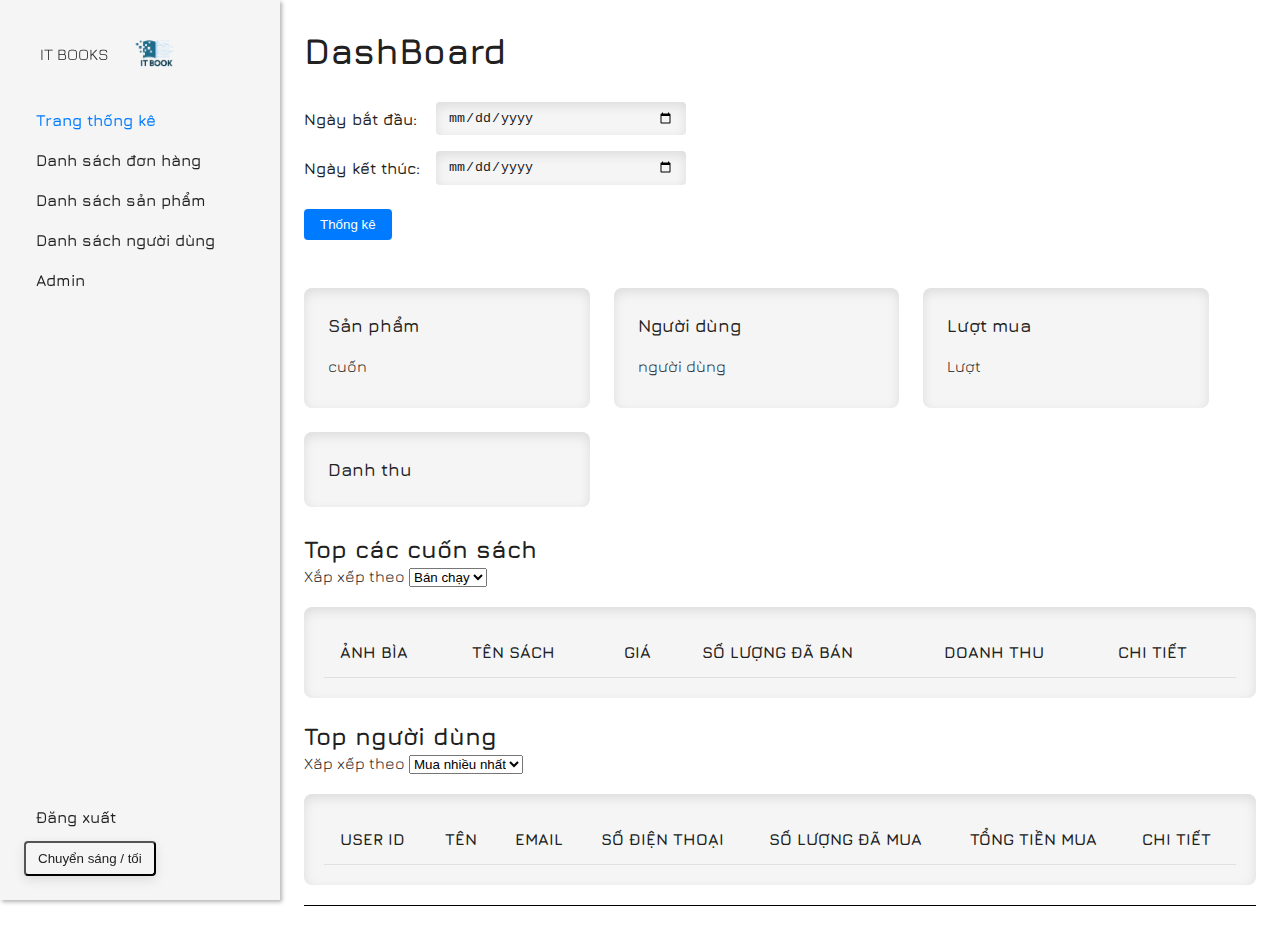
<file: admin/admin.html>
<!DOCTYPE html>
<html lang="en">
  <head>
    <meta charset="UTF-8" />
    <meta name="viewport" content="width=device-width, initial-scale=1.0" />
    <link
      rel="stylesheet"
      href="https://unicons.iconscout.com/release/v4.0.8/css/solid.css"
    />
    <link
      rel="stylesheet"
      href="https://unicons.iconscout.com/release/v4.0.8/css/line.css"
    />
    <link rel="stylesheet" href="../css/base.css" />
    <link rel="stylesheet" href="../css/admin.css" />
    <title>IT Book</title>
  </head>
  <body>
    <!-- ==================== APP START ==================== -->
    <div id="app">
      <div class="bg-overlay"></div>
      <!-- ==================== HEADER START ==================== -->
      <header id="header">
        <img src="../images/logo.png" alt="logo" />
        <button class="menu__btn">
          <i class="uis uis-bars"></i>
        </button>
      </header>
      <!-- ==================== HEADER END ==================== -->
      <!-- ==================== SIDEBAR START ==================== -->
      <div id="sidebar">
        <button class="close__menu">
          <i class="uis uis-multiply"></i>
        </button>
        <div id="sidebar__top">
          <div class="logo">
            <i class="uis uis-bars icon" id="btn__nav"></i>
            <span> IT BOOKS </span>
            <img src="../images/logo.png" alt="logo" />
          </div>
          <ul class="nav">
            <li class="nav__link active__menu" data-page="home">
              <i class="uis uis-analytics icon"></i>
              <span class="h6-medium">Trang thống kê</span>
            </li>
            <li class="nav__link" data-page="order">
              <i class="uil uil-invoice icon"></i>
              <span class="h6-medium">Danh sách đơn hàng</span>
            </li>
            <li class="nav__link" data-page="warehouse">
              <i class="uil uil-database icon"></i>
              <span class="h6-medium">Danh sách sản phẩm</span>
            </li>
            <li class="nav__link" data-page="users">
              <i class="uil uil-users-alt icon"></i>
              <span class="h6-medium">Danh sách người dùng</span>
            </li>
            <li class="nav__link" data-page="admin">
              <i class="uil uil-user icon"></i>
              <span class="h6-medium">Admin</span>
            </li>
          </ul>
        </div>
        <div id="sidebar__bottom">
          <div id="logout" onclick="handleLogout()">
            <i class="uis uis-signout icon"></i>
            <span class="h6-medium">Đăng xuất</span>
          </div>
          <button id="btn__mode">Chuyển sáng / tối</button>
        </div>
      </div>
      <!-- ==================== SIDEBAR END ==================== -->
      <!-- ==================== CONTENT START ==================== -->
      <main id="content">
        <section class="page page__show" id="home">
          <h1 class="heading h1-bold">DashBoard</h1>
          <div class="time">
            <div class="input__date body-1">
              <label for="date__start">Ngày bắt đầu:</label>
              <input type="date" id="date__start" />
            </div>
            <div class="input__date body-1">
              <label for="date__end">Ngày kết thúc:</label>
              <input type="date" id="date__end" />
            </div>
            <button id="btn__stats" onclick="handleStats()">Thống kê</button>
          </div>
          <ul class="stats">
            <li class="stats__item" id="stats__product">
              <div class="bg__hover"></div>
              <p class="type h5-meidum">Sản phẩm</p>
              <span class="quantity h2-bold"></span>
              <span>cuốn</span>
            </li>
            <li class="stats__item" id="stats__user">
              <div class="bg__hover"></div>
              <p class="type h5-meidum">Người dùng</p>
              <span class="quantity h2-bold"></span>
              <span>người dùng</span>
            </li>
            <li class="stats__item" id="stats__order">
              <div class="bg__hover"></div>
              <p class="type h5-meidum">Lượt mua</p>
              <span class="quantity h2-bold"></span>
              <span>Lượt</span>
            </li>
            <li class="stats__item" id="stats__incom">
              <div class="bg__hover"></div>
              <p class="type h5-meidum">Danh thu</p>
              <span class="quantity h2-bold"></span>
            </li>
          </ul>
          <div class="top__product">
            <h4 class="stats__heading h3-semi-bold">Top các cuốn sách</h4>
            <div class="condition__compare">
              <label for="product__condition">Xắp xếp theo</label>
              <select name="product__condition" id="product__condition">
                <option value="buy__max">Bán chạy</option>
                <option value="buy__min">Bán ế</option>
              </select>
            </div>
            <div id="statistics__product" class="table__container">
              <table class="table">
                <thead class="table__head">
                  <tr class="table__row">
                    <th class="table__col">Ảnh bìa</th>
                    <th class="table__col">Tên sách</th>
                    <th class="table__col">Giá</th>
                    <th class="table__col">Số lượng đã bán</th>
                    <th class="table__col">Doanh thu</th>
                    <th class="table__col">Chi tiết</th>
                  </tr>
                </thead>
                <tbody class="table__body"></tbody>
              </table>
            </div>
          </div>
          <div class="top__user">
            <h4 class="stats__heading h3-semi-bold">Top người dùng</h4>
            <div class="user__compare">
              <label for="user__condition">Xăp xếp theo</label>
              <select name="user__condition" id="user__condition">
                <option value="buy__max">Mua nhiều nhất</option>
                <option value="buy__min">Mua ít nhất</option>
              </select>
            </div>
            <div id="statistics__user" class="table__container">
              <table class="table" id="table__user__top">
                <thead class="table__head">
                  <tr class="table__row">
                    <th class="table__col">User ID</th>
                    <th class="table__col">Tên</th>
                    <th class="table__col">Email</th>
                    <th class="table__col">Số điện thoại</th>
                    <th class="table__col">Số lượng đã mua</th>
                    <th class="table__col">Tổng tiền mua</th>
                    <th class="table__col">Chi tiết</th>
                  </tr>
                </thead>
                <tbody class="table__body"></tbody>
              </table>
            </div>
          </div>
          <!-- Modal List order -->
          <div class="box-overlay" id="product__stats__detail">
            <div class="box-model">
              <div class="box-container" id="product__stats__modal">
                <div class="content">
                  <div class="model__heading" id="order__heading">
                    <h2 class="model__heading h2-bold">
                      Chi tiết thống kê sản phẩm
                    </h2>
                    <button class="btn__close" id="order__close">
                      <i
                        class="uil uil-multiply body-1"
                        onclick="handleCloseProductStatsModal()"
                      ></i>
                    </button>
                  </div>
                  <div class="modal__form" id="product__stats__form">
                    <div>
                      <strong>ID sách:</strong
                      ><span id="product__stats__id"></span>
                    </div>
                    <div>
                      <strong>Tên sách: </strong
                      ><span id="product__stats__title"></span>
                    </div>

                    <div>
                      <strong>Đã bán:</strong>
                      <span id="product__stats__bought"></span>
                    </div>
                    <div>
                      <strong>Doanh thu:</strong>
                      <span id="product__stats__income"></span>
                    </div>
                    <div id="list__order">
                      <strong>Danh sách đơn hàng:</strong>
                      <div id="order__product" class="table__container">
                        <table class="table">
                          <thead class="table__head">
                            <tr class="table__row">
                              <th class="table__col">ID đơn hàng</th>
                              <th class="table__col">ID người dùng</th>
                              <th class="table__col">Số lượng</th>
                              <th class="table__col">Thành Tiền</th>
                              <th class="table__col">Chi tiết</th>
                            </tr>
                          </thead>
                          <tbody
                            class="table__body"
                            id="order__product__table"
                          ></tbody>
                        </table>
                      </div>
                    </div>
                  </div>
                </div>
              </div>
            </div>
          </div>

          <!-- Modal List order -->
          <div class="box-overlay" id="user__stats__detail">
            <div class="box-model">
              <div class="box-container" id="user__stats__modal">
                <div class="content">
                  <div class="model__heading" id="order__heading">
                    <h2 class="model__heading h2-bold">
                      Danh sách đơn hàng của người dùng
                    </h2>
                    <button class="btn__close" id="order__close">
                      <i
                        class="uil uil-multiply body-1"
                        onclick="handleCloseUserStatsModal()"
                      ></i>
                    </button>
                  </div>
                  <div id="order__user" class="table__container">
                    <table class="table">
                      <thead class="table__head">
                        <tr class="table__row">
                          <th class="table__col">ID đơn hàng</th>
                          <th class="table__col">Ngày tạo</th>
                          <!-- <th class="table__col">ID người dùng</th> -->
                          <th class="table__col">Số lượng</th>
                          <th class="table__col">Thành Tiền</th>
                          <th class="table__col">Chi tiết</th>
                        </tr>
                      </thead>
                      <tbody
                        class="table__body"
                        id="order__user__table"
                      ></tbody>
                    </table>
                  </div>
                </div>
              </div>
            </div>
          </div>
        </section>
        <section class="page" id="order">
          <h1 class="heading h1-bold">Danh sách đơn hàng</h1>
          <div id="order__actions" class="actions__component">
            <div class="action__search" id="order__search">
              <input type="text" placeholder="Nhap ten khach hang can search" />
              <button class="btn__search">
                <i class="uis uis-signout icon"></i>
              </button>
            </div>
          </div>
          <div id="order__filter">
            <button class="btn__filter">
              <i class="uil uil-filter"></i>
              <span class="body-2">Lọc đơn hàng</span>
            </button>
          </div>
          <div id="order__list" class="table__container">
            <table id="order__table" class="table">
              <thead class="table__head">
                <tr class="table__row">
                  <th class="table__col">Đơn hàng</th>
                  <th class="table__col">Ngày tạo</th>
                  <th class="table__col">Gửi đến</th>
                  <th class="table__col">Tình trạng</th>
                  <th class="table__col">Hành động</th>
                  <th class="table__col">Xác nhận/ Hủy</th>
                </tr>
              </thead>
              <tbody class="table__body"></tbody>
            </table>
          </div>

          <!-- ORDER FILTER -->
          <div class="box-overlay" id="filter__modal">
            <div class="box-model">
              <div class="box-container">
                <div class="content">
                  <div class="model__heading" id="filter__heading">
                    <h2 class="model__heading h2-bold" id="filter__heading">
                      Lọc đơn hàng
                    </h2>
                    <button class="btn__close" id="filter__close">
                      <i class="uil uil-multiply body-1"></i>
                    </button>
                  </div>
                  <div class="modal__form" id="filter__form">
                    <div class="modal__filter">
                      <label for="date__start">Ngày bắt đầu</label>
                      <input type="date" name="date__start" id="date__start" />
                    </div>
                    <div class="modal__filter">
                      <label for="date__end">Ngày kết thúc</label>
                      <input type="date" name="date__end" id="date__end" />
                    </div>
                    <div class="modal__filter">
                      <label for="order__address">Địa chỉ</label>
                      <input
                        type="text"
                        name="order__address"
                        id="order__address"
                      />
                    </div>
                    <div class="modal__filter">
                      <label for="status__order">Trình trạng</label>
                      <select id="status__order">
                        <option value="Pending">Đang xử lí</option>
                        <option value="Completed">Hoàn thành</option>
                        <option value="Submit">Xác nhận</option>
                        <option value="Reject">Hủy</option>
                      </select>
                    </div>
                  </div>
                  <div class="modal__submit">
                    <button
                      class="btn__submit body-2"
                      id="filter__submit"
                      onclick="handleOrderFilter()"
                    >
                      Xác nhận
                    </button>
                    <button class="btn__submit body-2" id="filter__cancel">
                      Hủy
                    </button>
                  </div>
                </div>
              </div>
            </div>
          </div>
        </section>
        <section class="page" id="warehouse">
          <h1 class="heading h1-bold">Danh sách sản phẩm</h1>
          <div id="warehouse__actions" class="actions__component">
            <div class="action__search" id="warehouse__search">
              <input type="text" placeholder="Nhap ten khach hang can search" />
              <button class="btn__search">
                <i class="uis uis-signout icon"></i>
              </button>
            </div>
            <div class="action__add" id="warehouse__add">
              <button
                class="btn__add body-2"
                onclick="handleOpenProductModalAdd()"
              >
                Thêm sản phẩm +
              </button>
            </div>
          </div>
          <div id="warehouse__list" class="table__container">
            <table class="table">
              <thead class="table__head">
                <tr class="table__row">
                  <th class="table__col">Ảnh bìa</th>
                  <th class="table__col">Tên</th>
                  <th class="table__col">Tình trạng</th>
                  <th class="table__col">Giá</th>
                  <th class="table__col">Ngày thêm</th>
                  <th class="table__col">Hành động</th>
                </tr>
              </thead>
              <tbody class="table__body" id="warehouse__book"></tbody>
            </table>
          </div>
          <!-- Model Product Detail -->
          <div class="box-overlay" id="product__modal">
            <div class="box-model">
              <div class="box-container">
                <div class="content">
                  <div class="model__heading" id="product__heading">
                    <h2 class="model__heading h2-bold">Chi tiết sách</h2>
                    <button class="btn__close" id="product__close">
                      <i
                        class="uil uil-multiply body-1"
                        onclick="handleCloseProductModelDetail()"
                      ></i>
                    </button>
                  </div>
                  <div class="modal__form" id="product__form">
                    <div>
                      <strong>ID sách:</strong><span id="product__id"></span>
                    </div>
                    <div>
                      <strong>Tên:</strong>
                      <input type="text" id="product__name" />
                    </div>
                    <div>
                      <strong>Giá:</strong>
                      <input type="number" step="10000" id="product__price" />
                    </div>
                    <div>
                      <strong>Ngôn ngữ:</strong>
                      <input type="text" id="product__language" />
                    </div>
                    <div>
                      <strong>Mô tả:</strong>
                      <textarea
                        type="text"
                        id="product__description"
                        rows="5"
                        cols="35"
                      ></textarea>
                    </div>
                    <div>
                      <strong>Thể loại:</strong>
                      <input type="text" id="product__subject" />
                    </div>
                    <div>
                      <strong>Ngày xuất bản:</strong>
                      <input type="date" id="product__publish" />
                    </div>
                    <div>
                      <strong>Trong kho:</strong>
                      <input type="number" id="product__stock" min="0" />
                    </div>
                    <div>
                      <strong>Ngày thêm:</strong>
                      <span id="product__created"></span>
                    </div>
                    <div class="modal__submit">
                      <button
                        class="btn__submit"
                        onclick="submitUpdateProduct()"
                      >
                        Xác nhận
                      </button>
                      <button
                        class="btn__submit"
                        onclick="handleCloseProductModelDetail()"
                      >
                        Hủy
                      </button>
                    </div>
                  </div>
                </div>
              </div>
            </div>
          </div>

          <!-- Modal Add Product -->
          <div class="box-overlay" id="product__modal--add">
            <div class="box-model">
              <div class="box-container">
                <div class="content">
                  <div class="model__heading" id="product__heading">
                    <h2 class="model__heading h2-bold">Thêm sách</h2>
                    <button class="btn__close" id="product__close">
                      <i
                        class="uil uil-multiply body-1"
                        onclick="handleCloseProductModalAdd()"
                      ></i>
                    </button>
                  </div>
                  <div class="modal__form" id="product__form">
                    <div>
                      <strong>Ảnh bìa:</strong>
                      <input
                        type="file"
                        placeholder="Nhap productID"
                        id="product__img--add"
                      />
                    </div>
                    <div>
                      <strong>Tên:</strong>
                      <input type="text" id="product__name--add" />
                    </div>
                    <div>
                      <strong>Giá:</strong>
                      <input
                        type="number"
                        step="10000"
                        id="product__price--add"
                      />
                    </div>
                    <div>
                      <strong>Ngôn ngữ:</strong>
                      <input type="text" id="product__language--add" />
                    </div>
                    <div>
                      <strong>Tác giả:</strong>
                      <input type="text" id="product__author--add" />
                    </div>
                    <div>
                      <strong>Mô tả:</strong>
                      <input type="text" id="product__description--add" />
                    </div>
                    <div>
                      <strong>Số trang:</strong>
                      <input type="text" id="product__pages--add" />
                    </div>
                    <div>
                      <strong>Chủ đề:</strong>
                      <input type="text" id="product__subject--add" />
                    </div>
                    <div>
                      <strong>Ngày xuất bản :</strong>
                      <input type="date" id="product__publish--add" />
                    </div>
                    <div>
                      <strong>Thể loại:</strong>
                      <input type="text" id="product__genre--add" />
                    </div>
                    <div>
                      <strong>Trong kho:</strong>
                      <input type="number" id="product__stock--add" min="0" />
                    </div>
                    <div class="modal__submit">
                      <button class="btn__submit" onclick="submitNewProduct()">
                        Xác nhận
                      </button>
                      <button
                        class="btn__submit"
                        onclick="handleCloseProductModalAdd()"
                      >
                        Hủy
                      </button>
                    </div>
                  </div>
                </div>
              </div>
            </div>
          </div>
        </section>
        <section class="page" id="users">
          <h1 class="heading h1-bold">Danh sách người dùng</h1>
          <div id="users__actions" class="actions__component">
            <div class="action__search" id="users__search">
              <input type="text" placeholder="Nhap ten khach hang can search" />
              <button class="btn__search">
                <i class="uis uis-signout icon"></i>
              </button>
            </div>
            <div
              class="action__add"
              id="users__add"
              onclick="handleOpenUserModalAdd()"
            >
              <button class="btn__add body-2">Thêm người dùng +</button>
            </div>
          </div>
          <div class="table__container" id="user__list">
            <table id="user__table" class="table">
              <thead class="table__head">
                <tr class="table__row">
                  <th class="table__col">ID người dùng</th>
                  <th class="table__col">Tên</th>
                  <th class="table__col">SĐT</th>
                  <th class="table__col">Địa chỉ</th>
                  <th class="table__col">Trình trạng</th>
                  <th class="table__col">Hành động</th>
                </tr>
              </thead>
              <tbody class="table__body"></tbody>
            </table>
          </div>
          <!-- Modal User Detail -->
          <div class="box-overlay" id="user__modal">
            <div class="box-model">
              <div class="box-container">
                <div class="content">
                  <div class="model__heading" id="user__heading">
                    <h2 class="model__heading h2-bold" id="user__heading">
                      Chi tiết người dùng
                    </h2>
                    <button class="btn__close" id="user__close">
                      <i
                        class="uil uil-multiply body-1"
                        onclick="handleCloseUserModal()"
                      ></i>
                    </button>
                  </div>
                  <div class="modal__form" id="user__form">
                    <div>
                      <strong>Tên:</strong>
                      <input type="text" id="user__name" />
                    </div>
                    <div>
                      <strong>SĐT:</strong>
                      <input type="text" id="user__phone" />
                    </div>
                    <div>
                      <strong>Email:</strong>
                      <input type="text" id="user__email" />
                    </div>
                    <div>
                      <strong>Địa chỉ:</strong>
                      <input type="text" id="user__address" />
                    </div>
                    <div>
                      <strong>Status:</strong>
                      <span id="user__status"></span>
                    </div>
                    <div>
                      <strong>Ngày tạo:</strong>
                      <span id="user__created"></span>
                    </div>
                    <div>
                      <strong>Số đơn hàng đã đặt:</strong>
                      <span id="user__orders"></span>
                    </div>
                    <div class="modal__submit">
                      <button class="btn__submit" onclick="submitUpdate()">
                        Xác nhận
                      </button>
                      <button
                        class="btn__submit"
                        onclick="handleCloseUserModal()"
                      >
                        Hủy
                      </button>
                    </div>
                  </div>
                </div>
              </div>
            </div>
          </div>
          <!-- Modal User Add -->
          <div class="box-overlay" id="user__modal__add">
            <div class="box-model">
              <div class="box-container">
                <div class="content">
                  <div class="model__heading" id="user__heading__add">
                    <h2 class="model__heading h2-bold">
                      Cập nhạt thông tin người dùng
                    </h2>
                    <button class="btn__close" id="user__close__add">
                      <i
                        class="uil uil-multiply body-1"
                        onclick="handleCloseUserModalAdd()"
                      ></i>
                    </button>
                  </div>
                  <div class="modal__form" id="user__form__add">
                    <div>
                      <strong>Tên:</strong>
                      <input type="text" id="user__name__add" />
                    </div>
                    <div>
                      <strong>SĐT:</strong>
                      <input type="text" id="user__phone__add" />
                    </div>
                    <div>
                      <strong>Email:</strong>
                      <input type="text" id="user__email__add" />
                    </div>
                    <div>
                      <strong>Mật khẩu:</strong>
                      <input type="password" id="user__email__add" />
                    </div>
                    <div>
                      <strong>Địa chỉ:</strong>
                      <input type="text" id="user__address__add" />
                    </div>
                    <div class="modal__submit">
                      <button class="btn__submit" onclick="createNewUser()">
                        Xác nhận
                      </button>
                      <button
                        class="btn__submit"
                        onclick="handleCloseUserModal()"
                      >
                        Hủy
                      </button>
                    </div>
                  </div>
                </div>
              </div>
            </div>
          </div>
        </section>
        <section class="page" id="admin">
          <h1 class="heading__admin">Thông tin Admin</h1>
          <div class="info__admin">
            <div class="field">
              <strong>Admin ID: </strong>
              <span id="admin__id"></span>
            </div>
            <div class="field">
              <strong>Tên: </strong>
              <span id="admin__name"></span>
            </div>
            <div class="field">
              <strong>Email: </strong>
              <span id="admin__email"></span>
            </div>
            <div class="field">
              <strong>Địa Chỉ: </strong>
              <span id="admin__address"></span>
            </div>
            <div class="field">
              <strong>Số điện thoại: </strong>
              <span id="admin__phone"></span>
            </div>
            <div class="field">
              <strong>Ngày tạo tài khoản: </strong>
              <span id="admin__created"></span>
            </div>
          </div>
          <button
            id="admin__update"
            class="body-2"
            onclick="handleOpenAdminUpdateModal()"
          >
            Cập nhật thông tin
          </button>

          <!-- Update info Admin Modal -->
          <div class="box-overlay" id="admin__modal">
            <div class="box-model">
              <div class="box-container">
                <div class="content">
                  <div class="model__heading" id="admin__heading">
                    <h2 class="model__heading h2-bold">
                      Cập nhật thông tin Admin
                    </h2>
                    <button class="btn__close" id="product__close">
                      <i
                        class="uil uil-multiply body-1"
                        onclick="handleCloseAdminUpdateModal()"
                      ></i>
                    </button>
                  </div>
                  <div class="modal__form" id="product__form">
                    <div class="info__field">
                      <label for="admin__name__update">Tên</label>
                      <input type="text" id="admin__name__update" />
                    </div>
                    <div class="info__field">
                      <label for="admin__email__update">Email</label>
                      <input type="text" id="admin__email__update" />
                    </div>
                    <div class="info__field">
                      <label for="admin__phone__update">SĐT</label>
                      <input type="text" id="admin__phone__update" />
                    </div>
                    <div class="info__field">
                      <label for="admin__address__update">Địa Chỉ</label>
                      <input type="text" id="admin__address__update" />
                    </div>
                    <div class="info__field">
                      <label for="admin__password__update">Mật khẩu</label>
                      <input type="text" id="admin__password__update" />
                    </div>
                    <div class="modal__submit">
                      <button class="btn__submit" onclick="submitUpdateAdmin()">
                        Xác nhận
                      </button>
                      <button
                        class="btn__submit"
                        onclick="handleCloseAdminUpdateModal()"
                      >
                        Hủy
                      </button>
                    </div>
                  </div>
                </div>
              </div>
            </div>
          </div>
        </section>
      </main>
      <!-- ORDER DETAIL -->
      <div class="box-overlay" id="order__modal">
        <div class="box-model">
          <div class="box-container" id="order__container">
            <div class="content">
              <div class="model__heading" id="order__heading">
                <h2 class="model__heading h2-bold">Chi tiết đơn hàng</h2>
                <button class="btn__close" id="order__close">
                  <i
                    class="uil uil-multiply body-1"
                    onclick="handleCloseOrderModal()"
                  ></i>
                </button>
              </div>
              <div class="modal__form" id="order__form">
                <div>
                  <strong>ID đơn hàng:</strong><span id="order__id"></span>
                </div>
                <div>
                  <strong>ID người dùng:</strong><span id="user__id"></span>
                </div>
                <div>
                  <strong>Gửi đến:</strong>
                  <span id="from__vendor"></span>
                </div>
                <div>
                  <strong>Tình trạng:</strong>
                  <select name="order__status" id="order__status">
                    <option value="Completed">Hoàn thành</option>
                    <option value="Pending">Đang xử lí</option>
                    <option value="Submit">Đã xác nhận</option>
                    <option value="Reject">Hủy</option>
                  </select>
                </div>
                <div id="list__product">
                  <strong>Danh sách sản phẩm:</strong>
                  <ul class="list__product"></ul>
                </div>
                <div>
                  <strong>Tổng tiền</strong>
                  <p id="total__money"></p>
                </div>
                <div class="modal__submit">
                  <button class="btn__submit" onclick="submitUpdateOrder()">
                    Xác nhận
                  </button>
                  <button class="btn__submit" onclick="handleCloseOrderModal()">
                    Hủy
                  </button>
                </div>
              </div>
            </div>
          </div>
        </div>
      </div>
      <!-- ==================== CONTENT END ==================== -->
    </div>
    <div class="nofitication"></div>
    <!-- ==================== APP END ==================== -->
    <script src="../js/intialData.js"></script>
    <script src="../js/admin.js"></script>
  </body>
</html>
</file>
<file: css/admin.css>
/* ------------ STYLE CSS OF ADMIN PAGE ---------- */
#app {
  width: 100%;
  background-color: var(--main-background);
}

#app .bg-overlay {
  width: 100vw;
  height: 100vh;
  background: rgba(0, 0, 0, 0.2);
  position: fixed;
  top: 0;
  left: 0;
  right: 0;
  bottom: 0;
  z-index: 30;
  display: none;
}

/* ------------ STYLE CSS OF SIDEBAR ---------- */
#header {
  display: none;
  height: 60px;
  width: 100%;
  position: fixed;
  top: 0;
  left: 0;
  background-color: var(--main-background);
  box-shadow: var(--shadown-card);
  padding: 12px;
  justify-content: space-between;
  align-items: center;
  z-index: 20;
}

#header img {
  height: 100px;
  object-fit: cover;
}

#header .menu__btn {
  height: 100%;
  border: none;
  outline: none;
  display: flex;
  justify-content: center;
  align-items: center;
  background-color: transparent;
  width: 60px;
  cursor: pointer;
}

#header .menu__btn i {
  font-size: 30px;
}
/* ------------ STYLE CSS OF SIDEBAR ---------- */
#sidebar {
  width: 280px;
  height: 100vh;
  background-color: var(--suface-background);
  position: fixed;
  top: 0;
  bottom: 0;
  left: 0;
  box-shadow: 2px 2px 4px 0 rgba(0, 0, 0, 0.3);
  padding: var(--gap-base);
  overflow: hidden;
  transition: all 0.3s linear;
  white-space: nowrap;
  display: flex;
  flex-direction: column;
  justify-content: space-between;
  z-index: 40;
}

#sidebar .close__menu {
  width: 60px;
  height: 60px;
  position: absolute;
  top: 0;
  right: 0;
  display: none;
  justify-content: center;
  align-items: center;
  background: transparent;
  font-size: 25px;
  border: none;
  outline: none;
  color: var(--text-primary-color);
}

#sidebar__top .logo {
  display: flex;
  justify-content: start;
  align-items: center;
  flex-wrap: nowrap;
  gap: var(--gap-lg);
  margin-bottom: var(--gap-base);
  overflow: hidden;
}

#sidebar__top .logo span {
  color: var(--text-primary-color);
}

#sidebar__top .logo img {
  width: 60px;
  object-fit: cover;
}

#sidebar__top .logo i {
  font-size: 30px;
  cursor: pointer;
  color: var(--text-primary-color);
}

#sidebar__top .nav {
  list-style: none;
}

#sidebar__top .nav .nav__link {
  cursor: pointer;
  margin-bottom: var(--gap-lg);
  display: flex;
  justify-content: start;
  align-items: end;
  gap: var(--gap-sm);
  flex-wrap: nowrap;
  overflow: hidden;
  color: var(--text-primary-color);
}

#sidebar__top .nav .nav__link:hover {
  color: var(--priamry-color);
  font-weight: 900;
}

#logout {
  display: flex;
  justify-items: start;
  align-items: center;
  gap: 12px;
  cursor: pointer;
  margin-bottom: 12px;
  color: var(--text-primary-color);
}

#btn__mode {
  padding: 8px 12px;
  color: var(--text-primary-color);
  cursor: pointer;
  border-radius: 4px;
  background-color: var(--suface-background);
  box-shadow: var(--shadown-card);
}

/* #sidebar #sidebar__top .nav .nav__link span {
  color: var(--text-primary-color);
} */

/* ------------ STYLE CSS OF CONTENT ---------- */
#content {
  margin-left: 280px;
  width: calc(100% - 280px);
  padding: var(--gap-base);
  transition: all 0.3s linear;
  background-color: var(--main-background);
}

#content .page {
  width: 100%;
  min-height: calc(100vh - var(--gap-base));
  height: max-content;
  border-bottom: 1px solid #000;
  display: none;
}

/* --------- SECTION HOME CSS ---------- */
#home {
}

#home .time .input__date {
  display: flex;
  justify-content: start;
  align-items: center;
  height: max-content;
}

#home .time .input__date input {
  color: var(--text-primary-color);
}

#home .time {
  margin: var(--gap-base) 0;
}

#btn__stats {
  background-color: var(--priamry-color);
  color: white;
  padding: 8px 16px;
  border: none;
  border-radius: 4px;
  margin: var(--gap-base) 0;
  cursor: pointer;
  transition: all 0.5s linear;
}

#btn__stats:hover {
  box-shadow: var(--shadown-card);
  transform: translate(-2px, -2px);
  transition: all 0.2s ease-in;
}

#home .time .input__date:first-child {
  margin-bottom: var(--gap-lg);
}

#home .time .input__date label {
  min-width: 12ch;
  color: var(--text-primary-color);
}

#home .time .input__date input {
  padding: 8px 12px;
  width: 250px;
  box-shadow: inset var(--shadown-card);
  border-radius: 4px;
  border: none;
  background-color: var(--suface-background);
  cursor: pointer;
}

#home .stats {
  height: fit-content;
  list-style: none;
  display: flex;
  flex-wrap: wrap;
  justify-content: start;
  gap: var(--gap-base);
  margin: var(--gap-base) 0;
}

#home .stats .stats__item {
  width: 30%;
  background-color: var(--suface-background);
  color: var(--text-primary-color);
  border-radius: 8px;
  padding: var(--gap-base);
  box-shadow: var(--shadown-card);
  position: relative;
  overflow: hidden;
  cursor: pointer;
  box-shadow: inset var(--shadown-card);
}

#home .stats .stats__item .bg__hover {
  position: absolute;
  top: 0;
  left: 0;
  width: 0;
  height: 100%;
  z-index: 0;
  background-color: var(--priamry-color);
  transition: all 0.3s linear;
}

#home .stats .stats__item > * {
  position: relative;
  z-index: 1;
}

#home .stats .stats__item:hover {
  color: #fff;
}

#home .stats .stats__item:hover > .bg__hover {
  width: 100%;
  transition: all 0.3s linear;
}

#home .top__product .stats__heading,
#home .top__user .stats__heading {
  color: var(--text-primary-color);
}

#home .top__product .condition__compare label,
#home .top__user .user__compare label {
  color: var(--text-primary-color);
}

#list__order {
  display: flex;
  flex-direction: column;
}

#product__stats__modal {
  overflow-y: scroll;
}

@media screen and (max-width: 600px) {
  #home .stats .stats__item {
    width: 100%;
  }
}

/* --------- SECTION ORDER CSS ---------- */

#order__filter {
  margin: var(--gap-base) 0;
}

#order__filter .btn__filter {
  padding: 8px 12px;
  width: max-content;
  height: 40px;
  border: none;
  outline: none;
  background-color: var(--suface-background);
  border-radius: var(--gap-xs);
  display: flex;
  align-items: center;
  justify-content: center;
  gap: var(--gap-xs);
  cursor: pointer;
  color: var(--text-primary-color);
}

#order__filter .btn__filter span {
  font-weight: 500 !important;
}

/* OREDER LIST CSS */

/* Status Badge */
.order__list .order__table .status {
  display: inline-block;
  padding: 5px 10px;
  border-radius: 12px;
  font-size: 12px;
  color: white;
  text-align: center;
}

.order__list .order__table .status.pending {
  background-color: #f7a35c;
}

.order__list .order__table .status.complete {
  background-color: #6cba81;
}

.order__list .order__table .status.cancel {
  background-color: #aa82f1;
}

#order__action button {
  display: inline-block;
}

/* ORDER DETAIL CSS */
.modal {
  display: none;
  position: fixed;
  z-index: 999;
  left: 0;
  top: 0;
  width: 100%;
  height: 100%;
  background-color: rgba(0, 0, 0, 0.5);
  justify-content: center;
  align-items: center;
}

.modal-content {
  background-color: #fff;
  padding: 20px;
  border-radius: 8px;
  width: 400px;
  max-width: 90%;
  box-shadow: 0px 4px 12px rgba(0, 0, 0, 0.2);
}

.close {
  color: #aaa;
  float: right;
  font-size: 24px;
  font-weight: bold;
  cursor: pointer;
}

.close:hover,
.close:focus {
  color: #000;
}

.modal h2 {
  margin-top: 0;
}

.modal p {
  margin: 10px 0;
}

/* Status Badge */
.status {
  display: inline-block;
  padding: 5px 10px;
  border-radius: 12px;
  font-size: 12px;
  color: white;
  text-align: center;
}

.status.pending {
  background-color: #f7a35c;
}

.status.complete {
  background-color: #6cba81;
}

.status.partially-received {
  background-color: #aa82f1;
}

/* --------- SECTION WAREHOUSE CSS ---------- */
#warehouse {
}

#warehouse__list {
}

#warehouse__list .table__col img {
  height: 80px;
  object-fit: cover;
}

/* --------- SECTION USERS CSS ---------- */
/* --------- SECTION ADMIN CSS ---------- */
#admin {
}

#admin .heading__admin {
  color: var(--text-primary-color);
  margin-bottom: var(--gap-base);
}

.info__admin .field {
  display: flex;
  color: var(--text-primary-color);
  margin-bottom: var(--gap-base);
}

.field strong {
  min-width: 20ch;
}

#admin__update {
  padding: 8px 12px;
  background-color: var(--priamry-color);
  color: #fff;
  border: none;
  cursor: pointer;
  border-radius: 4px;
}

#admin__modal .info__field {
  display: flex;
}

#admin__modal .info__field label {
  min-width: 20ch;
}

/* --------- CLASS GLOBAL ---------- */

.active__menu {
  color: var(--priamry-color) !important;
}
.open__sidebar {
  width: 80px !important;
}

.open__content {
  width: calc(100% - 80px) !important;
  margin-left: 80px !important;
}

.icon {
  font-size: 30px;
  color: inherit;
}

.open__filter {
  top: 0 !important;
}

.page__show {
  display: block !important;
}

.page__hidden {
  display: none;
}

/* --------- CSS FOR COMPONENT ---------- */

/* HEADING */

.heading {
  color: var(--text-primary-color);
}

/* TABLE */

.table__container {
  width: 100%;
  margin: 20px auto;
  padding: 20px;
  background-color: var(--suface-background);
  border-radius: 8px;
  box-shadow: inset var(--shadown-table);
}

.table__container .table {
  width: 100%;
  border-collapse: collapse;
  overflow: hidden;
  background-color: transparent;
}

.table .table__head {
  background-color: var(--suface-background);
}

.table .table__row,
.table .table__col {
  padding: var(--gap-lg);
  text-align: left;
  border-bottom: 1px solid var(--border-color);
}

.table .table__head .table__col {
  color: var(--text-primary-color);
  text-transform: uppercase;
}

.table .table__body .table__col {
  font-size: 14px;
  color: var(--text-secondary-color);
}

.table button {
  padding: 8px 12px;
  border: none;
  border-radius: 5px;
  cursor: pointer;
  font-size: 12px;
  margin-bottom: 4px;
  /* margin-left: var(--gap-lg); */
}

.table img {
  height: 100px;
  border: none;
  border-radius: 5px;
  cursor: pointer;
  font-size: 12px;
  margin-left: var(--gap-lg);
}

.table button:hover {
  transition: all 0.2s linear;
  background-color: var(--priamry-color);
}

@media only screen and (max-width: 1024px) {
  #app #sidebar {
    position: fixed;
    top: 0;
    left: -110%;
    bottom: 0;
    z-index: 30;
  }
  #app #content {
    margin: 60px 0 0;
    width: 100%;
  }
  .open__content {
    width: 100% !important;
    margin-left: 0 !important ;
  }
  .table__container {
    padding: 0;
  }

  .table .table__head {
    display: none;
  }
  .table .table__row,
  .table .table__col {
    display: block;
    border-bottom: none;
  }

  .table .table__row {
    border-bottom: 1px solid var(--border-color);
  }

  .table .table__col {
    display: flex;
    justify-content: start;
    align-items: center;
  }

  .table .table__col::before {
    content: attr(data-cell);
    width: 15ch;
  }
  .table button {
    margin-right: var(--gap-sm);
  }
  .open__sidebar {
    width: 280px !important;
  }
}

/* Atcion component */

.actions__component {
  width: 100%;
  height: 40px;
  display: flex;
  align-items: center;
  justify-content: space-between;
}

.actions__component .action__search {
  display: flex;
  align-items: center;
  max-width: 400px;
  width: 100%;
  height: 100%;
  background-color: var(--suface-background);
  border-radius: var(--gap-xs);
  overflow: hidden;
  transition: all 0.2s linear;
}

.actions__component .action__search:hover {
  transition: all 0.2s linear;
  box-shadow: inset var(--shadown-table);
}

.actions__component .action__search input {
  flex: 1;
  height: 100%;
  padding: 8px 12px;
  outline: none;
  border: none;
  background-color: transparent;
}

.actions__component .action__search .btn__search {
  width: 60px;
  height: 100%;
  cursor: pointer;
  outline: none;
  border: none;
  background-color: var(--priamry-color);
  color: #fff;
}

.actions__component .action__add {
  height: 100%;
}

.actions__component .action__add .btn__add {
  width: max-content;
  height: 100%;
  border-radius: var(--gap-xs);
  outline: none;
  border: none;
  cursor: pointer;
  background-color: var(--priamry-color);
  color: #fff;
  font-weight: 500 !important;
  display: flex;
  justify-content: center;
  align-items: center;
  gap: var(--gap-xs);
  padding: 8px 12px;
}

/* Modal */
.box-overlay {
  position: fixed;
  top: -110%;
  left: 0;
  z-index: 50;
  width: 100%;
  height: 100vh;
  background: rgba(0, 0, 0, 0.3);
  transition: all 0.3s ease-in;
  /* display: none; */
}

.box-overlay .box-model {
  width: 100%;
  height: 100%;
  background-color: transparent;
  display: flex;
  justify-content: center;
  align-items: center;
}

.box-model .box-container {
  max-width: 800px;
  width: 90%;
  max-height: 600px;
  height: 100%;
  border-radius: 8px;
  background-color: var(--suface-background);
  padding: 16px;
  overflow: hidden;
  overflow-y: scroll;
  color: var(--text-primary-color);
}

.box-container .content .model__heading {
  display: flex;
  justify-content: space-between;
  align-items: start;
}

.box-container .content .model__heading button {
  background: transparent;
  display: flex;
  justify-content: center;
  align-items: center;
  font-size: 20px;
  border: none;
  outline: none;
  height: auto;
  width: 60px;
  cursor: pointer;
}

.box-container .content .model__heading i {
  color: var(--text-primary-color);
}

.box-container .content {
  background-color: transparent;
}

.box-container .content .modal__form div {
  display: flex;
  justify-content: start;
  margin-bottom: var(--gap-sm);
}

.box-container .content .modal__form div strong {
  display: inline-block;
  min-width: 20ch;
}

.box-container .content .modal__form div input {
  display: inline-block;
  padding: 8px 12px;
  max-width: 300px;
  flex: 1;
  height: max-content;
  border-radius: 4px;
  border: none;
  box-shadow: var(--shadown-card);
}

.box-container .content .modal__submit {
  display: flex;
  justify-content: start;
  align-items: center;
  gap: var(--gap-lg);
}

.box-container .content .modal__submit .btn__submit {
  min-width: 60px;
  padding: 8px 16px;
  width: max-content;
  height: max-content;
  border: none;
  outline: none;
  cursor: pointer;
  background-color: var(--priamry-color);
  color: #fff;
  border-radius: 8px;
}
/* Modal filter */
#filter__modal .content {
  color: var(--text-primary-color);
}
#filter__modal .content #filter__heading {
  width: 100%;
  height: max-content;
  display: flex;
  justify-content: space-between;
  align-self: center;
  margin-bottom: var(--gap-lg);
}

#filter__close {
  background-color: transparent;
  cursor: pointer;
  border: none;
  outline: none;
  height: 40px;
  color: var(--text-primary-color);
}

#filter__form {
  margin-bottom: var(--gap-lg);
}

#filter__form .modal__filter {
  display: flex;
  justify-content: start;
  align-items: center;
  margin-bottom: var(--gap-sm);
}

#filter__form .modal__filter label {
  min-width: 15ch;
}

/* Order detail */

#order__modal {
  z-index: 50;
}

#order__form .list__product {
  list-style: none;
}

#order__form .list__product .product__item {
  height: max-content;
  display: flex;
  justify-content: start;
  gap: var(--gap-base);
  margin: var(--gap-lg) 0;
}

#order__form .list__product .product__item img {
  height: 70px;
  object-fit: cover;
}

#order__form .list__product .product__info {
  display: flex;
  flex-direction: column;
  min-width: 300px;
  color: var(--text-primary-color);
}

#order__form .list__product .product__info p::before {
  display: inline-block;
  content: attr(data-lable);
  width: 15ch;
}

#order__form .list__product .product__item button {
  width: 28px;
  height: 28px;
  background: transparent;
  color: var(--text-primary-color);
  cursor: pointer;
  box-shadow: var(--shadown-card);
  border: none;
  border-radius: 4px;
}

#order__form .list__product .product__item button i {
  color: var(--text-primary-color);
}

#order__form .list__product .product__item #order__modal #order__container {
  overflow-y: scroll;
  overflow-x: hidden;
}

.box-model .box-container#order__container {
  overflow-y: scroll;
  overflow-x: hidden;
}

#message__not__found {
  color: var(--text-primary-color);
  padding: var(--gap-base) 0;
  text-align: center;
}

/* TOAST */

.nofitication {
  position: fixed;
  z-index: 50;
  top: 20px;
  right: 20px;
  width: max-content;
  overflow: hidden;
  color: var(--text-primary-color);
}

.nofitication .toast.success {
  --color: var(--success-color);
}

.nofitication .toast.warning {
  --color: var(--warning-color);
}

.nofitication .toast.error {
  --color: var(--error-color);
}

.nofitication .toast {
  width: max-content;
  height: 40px;
  padding: 12px;
  color: var(--text-primary-color);
  background-color: var(--suface-background);
  box-shadow: inset var(--shadown-card);
  display: flex;
  gap: 20px;
  position: relative;
  animation: show 0.3s ease-in forwards;
  margin-bottom: 10px;
  border-radius: 4px;
}

.toast i {
  font-size: 18px;
  color: var(--color);
}

.toast p {
  font-size: 16px;
  color: var(--text-primary-color);
}

.toast::before {
  content: "";
  position: absolute;
  bottom: 0;
  left: 0;
  width: 100%;
  height: 2px;
  background-color: var(--color);
  animation: timeOut 5s ease-in forwards;
}

@keyframes timeOut {
  to {
    width: 0px;
  }
}

@keyframes show {
  0% {
    transform: translateX(100%);
  }
  100% {
    transform: translateX(0%);
  }
}

@media only screen and (max-width: 1024px) {
  #header {
    display: flex;
  }
  #sidebar__top .logo i {
    display: none;
  }
  #sidebar .close__menu {
    display: flex !important;
  }
}

@media only screen and (max-width: 600px) {
  #order__form .list__product .product__item {
    flex-direction: column;
    align-items: start;
    gap: 0;
  }
  .box-container .content .modal__form div {
    flex-direction: column;
    gap: var(--gap-lg);
  }
  .box-container .content .modal__submit {
    flex-direction: row !important;
  }
  #filter__form .modal__filter {
    align-items: start;
  }
}
</file>
<file: css/base.css>
/* ------------ IMPORT FONT ---------- */
@import url("https://fonts.googleapis.com/css2?family=Jura:wght@300..700&display=swap");

/* ------------ RESET CSS ---------- */
* {
  margin: 0;
  padding: 0;
  box-sizing: border-box;
}

/* ------------ DEFINED GLOBAL VARIABLE ---------- */
:root {
  /* Color */
  --priamry-color: #007bff;
  --secondary-color: #ffb74d;
  --main-background: #ffffff;
  --suface-background: #f5f5f5;
  --bg-overlay: rgba(0, 0, 0, 0.3);
  /* Text */
  --text-primary-color: #212121;
  --text-secondary-color: #757575;
  /* Button */
  --button-text-color: #ffffff;
  --button-color: #007bff;
  /* Spacing */
  --gap-base: 24px;
  --gap-xs: 8px;
  --gap-sm: 12px;
  --gap-lg: 16px;
  --gap-xl: 20px;
  /* Size */
  --max-width: 1180px;
  /* Border */
  --border-color: #e0e0e0;

  --shadown: 0 4 4 0 rgba(0, 0, 0, 0.3);
  --shadown-table: 0px 4px 12px rgba(0, 0, 0, 0.1);
  --shadown-card: 0px 4px 12px rgba(0, 0, 0, 0.1);
  --header: rgb(253, 168, 182);
  --success-color: #28a745; /* Màu cho trạng thái thành công (Success) */
  --warning-color: #ffc107; /* Màu cho trạng thái cảnh báo (Warning) */
  --error-color: #dc3545; /* Màu cho trạng thái lỗi (Error) */
}

.dark {
  --priamry-color: #0056b3;
  --secondary-color: #f57c00;
  --main-background: #121212;
  --suface-background: #1e1e1e;
  --bg-overlay: rgba(255, 255, 255, 0.3);
  --text-primary-color: #e0e0e0;
  --text-secondary-color: #bdbdbd;
  --button-color: #007bff;
  /* Border */
  --border-color: #383838;
  --shadown-card: 0px 4px 12px rgba(255, 255, 255, 0.2);
  --shadown-table: 0px 4px 12px rgba(255, 255, 255, 0.2);
  --header: rgb(207, 55, 80);
}

/* ------------ BASE CSS FOR WEBSITE ---------- */
body {
  font-family: "Jura", sans-serif;
  font-optical-sizing: auto;
  font-weight: 400;
  font-style: normal;
}

/* ------------ DEFINED GLOBAL CLASS ---------- */

/* 
  Font weight
  bold: 800
  semi-bold: 700
  medium: 600
  regular: 500
  light: 400
*/

.title-bold {
  font-size: 48px;
  line-height: 72px;
  letter-spacing: 0;
  font-weight: 800;
}

.h1-bold {
  font-size: 36px;
  line-height: 54px;
  letter-spacing: 0;
  font-weight: 800;
}

.h2-bold {
  font-size: 30px;
  line-height: 45px;
  letter-spacing: 0;
  font-weight: 800;
}

.h3-semi-bold {
  font-size: 24px;
  line-height: 36px;
  letter-spacing: 0;
  font-weight: 700;
}

.h4-semi-bold {
  font-size: 20px;
  line-height: 30px;
  letter-spacing: 0;
  font-weight: 700;
}

.h5-meidum {
  font-size: 18px;
  line-height: 27px;
  letter-spacing: 0;
  font-weight: 600;
}

.h6-medium {
  font-size: 16px;
  line-height: 24px;
  letter-spacing: 0;
  font-weight: 600;
}

.body-1 {
  font-size: 16px;
  line-height: 24px;
  letter-spacing: 0;
  font-weight: 600;
}

.body-2 {
  font-size: 14px;
  line-height: 21px;
  letter-spacing: 0;
  font-weight: 600;
}

.subtitle-1 {
  font-size: 14px;
  line-height: 21px;
  letter-spacing: 0;
  font-weight: 600;
}

.subtitle-2 {
  font-size: 12px;
  line-height: 18px;
  letter-spacing: 0;
  font-weight: 600;
}

.caption-1 {
  font-size: 12px;
  line-height: 18px;
  letter-spacing: 0;
  font-weight: 500;
}

.caption-2 {
  font-size: 10px;
  line-height: 15px;
  letter-spacing: 0;
  font-weight: 500;
}
</file>
